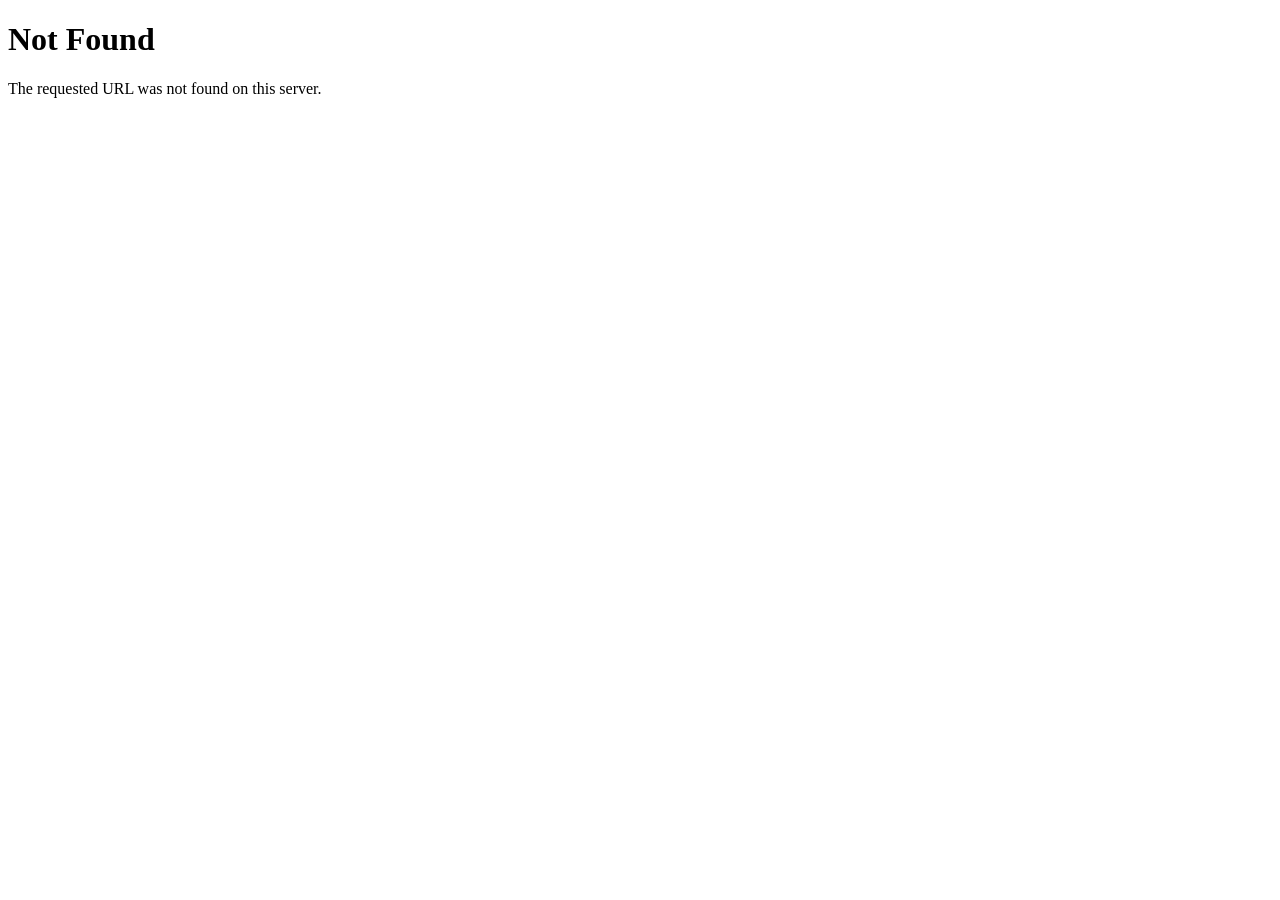
<file: www.dr-erdogan.de/DATENSCHUTZ-2.html>
<!DOCTYPE HTML PUBLIC "-//W3C//DTD HTML 4.01//EN" "http://www.w3.org/TR/html4/strict.dtd">
<html><head>
<title>404 Not Found</title>
</head><body>
<h1>Not Found</h1>
<p>The requested URL was not found on this server.</p>
</body></html>
</file>
